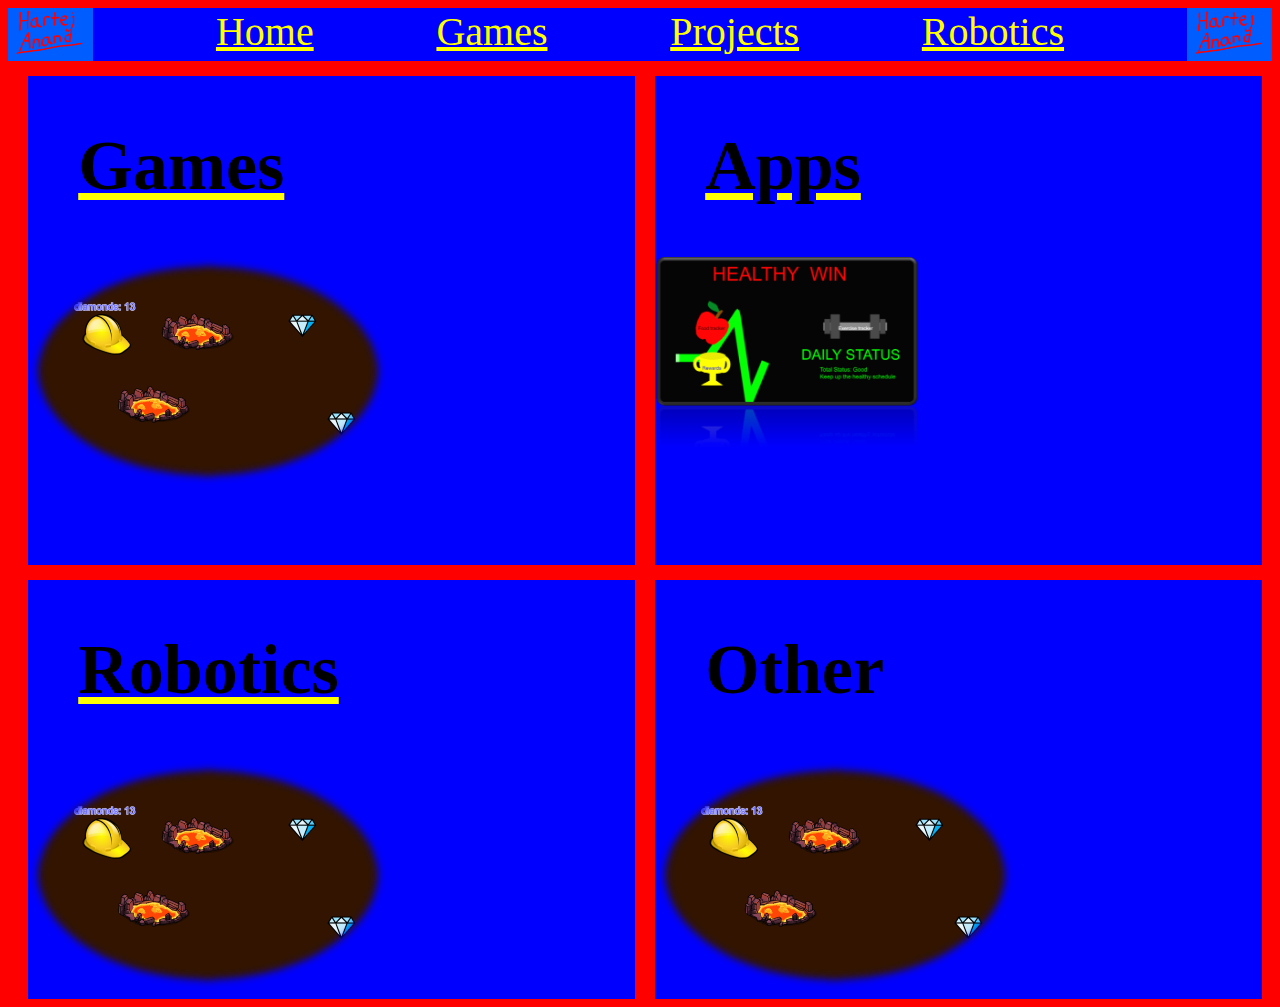
<file: index.html>
<!doctype html>

<html>
    <head>
        <title>Hartej S. Anand</title>

        <link  rel="stylesheet"
        type="text/css"
        href="style.css"
        >
    </head>

    <body>
        <!-- header -->
        <div class="menu">
            <img src="hartej.png"/>
            <a href="index.html">Home</a>
            <a href="games.html">Games</a>
            <a href="project.html">Projects</a>
            <a href="robot.html">Robotics</a>
            <img src="hartej.png"/>
        </div>

        <div class="home">
            <div class="box">
                <a href="games.html">
                    <div class="button">
                        <h1>Games</h1>
                </a>
                        <img src="miner.png"/>
                    </div>
                <a href="project.html">
                    <div class="button">
                        <h1>Apps</h1>
                </a>
                        <img src="healthWin.png" height=300px/>
                    </div>
            </div>
            <div class="box">
                <a href="robot.html">
                    <div class="button">
                        <h1>Robotics</h1>
                </a>
                        <img src="miner.png"/>
                    </div>
                <a>
                    <div class="button">
                        <h1>Other</h1>
                </a>
                        <img src="miner.png"/>
                    </div>
                
            </div>
        </div>
    </body>
</html>
</file>
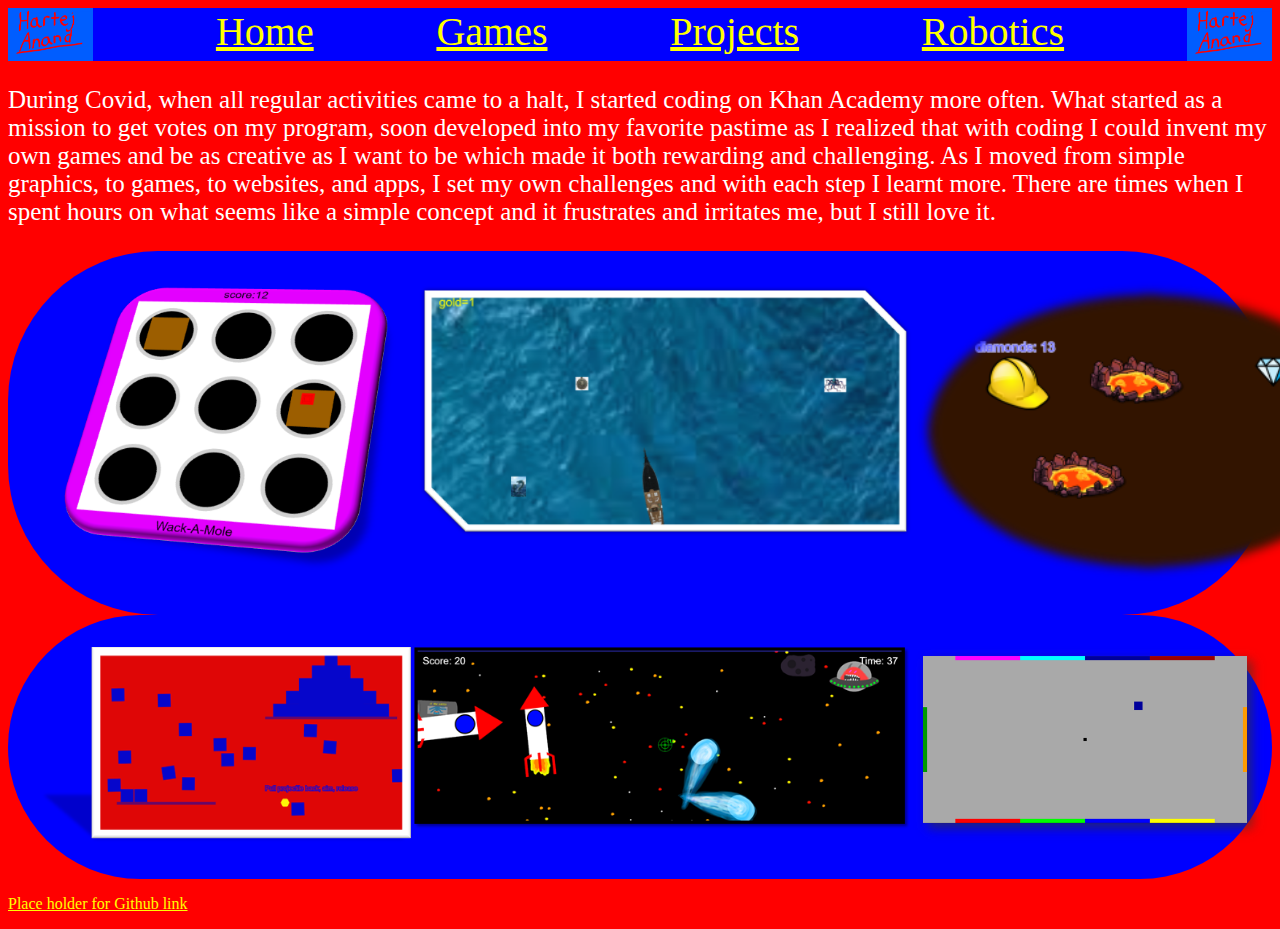
<file: games.html>
<!doctype html>

<html>
    <head>
        <title>Hartej S. Anand</title>

        <link  rel="stylesheet"
        type="text/css"
        href="style.css"
        >
    </head>

    <body>
        <!-- header -->
        <div class="menu">
            <img src="hartej.png"/>
            <a href="index.html">Home</a>
            <a href="games.html">Games</a>
            <a href="project.html">Projects</a>
            <a href="robot.html">Robotics</a>
            <img src="hartej.png"/>
        </div>

        <div class="games">
            <!--Description-->
            <div class="gameText">
                <p>During Covid, when all regular activities came to a halt, I started coding on Khan Academy more often.
                    What started as a mission to get votes on my program, soon developed into my favorite pastime as I realized that
                     with coding I could invent my own games and be as creative as I want to be which made it both rewarding and 
                     challenging. As I moved from simple graphics, to games, to websites, and apps, I set my own challenges and with
                     each step I learnt more. There are times when I spent hours on what seems like a simple concept and it frustrates
                     and irritates me, but I still love it. 
                </p>
            </div>
            <!--Chart-->
            <div class="grid">
                <div class="item">
                    <a href="https://hartejanand.github.io/wack-a-mole/">
                        <img src="wackAMole.png" height=300px/>
                        <p>Wack-A-Mole - Hit the moles(brown squares) with the red square to score points!</p>
                    </a>
                </div>
                <div class="item">
                    <a href="https://editor.p5js.org/HartejAnand/full/f793tFN9f">
                        <img src="kiddsTreasure.png" width=500px/>
                        <p>kidd's Treasure - Use the arrow keys to avoid monsters and collect gold'de'blooms!</p>
                    </a>
                </div>
                <div class="item">
                    <a href="https://hartejanand.github.io/mining/">
                        <img src="miner.png" height=300px/>
                        <p>Volcano Mining - Use your arrow keys to navigate through the volcano. Collect diamonds, but don't fall in 
                            the lava!</p>
                    </a>
                </div>
            </div>
            <div class="grid">
                <div class="item">
                    <a href="https://hartejanand.github.io/Fire-at-cubes/">
                        <img src="catapult.png" height=200px/>
                        <p>Pyramid destroyer - Pull the yellow thing back, and try to knock down as many squares as possible!</p>
                    </a>
                    <p></p>
                </div>
                <div class="item">
                    <a href="https://hartejanand.github.io/game/">
                        <img src="terraDefence.png" width=500px/>
                        <p>Terra Defence (WIP)</p>
                    </a>
                </div>
                <div class="item">
                    <a href="https://hartejanand.github.io/Color-bouncer/">
                        <img src="colors.png" height=200px/>
                        <p>Screen saver - A fun to watch bouncing square!</p>
                    </a>
                </div>
            </div>
            <p><a href="github">Place holder for Github link</a></p>
        </div>
    </body>
</html>
</file>
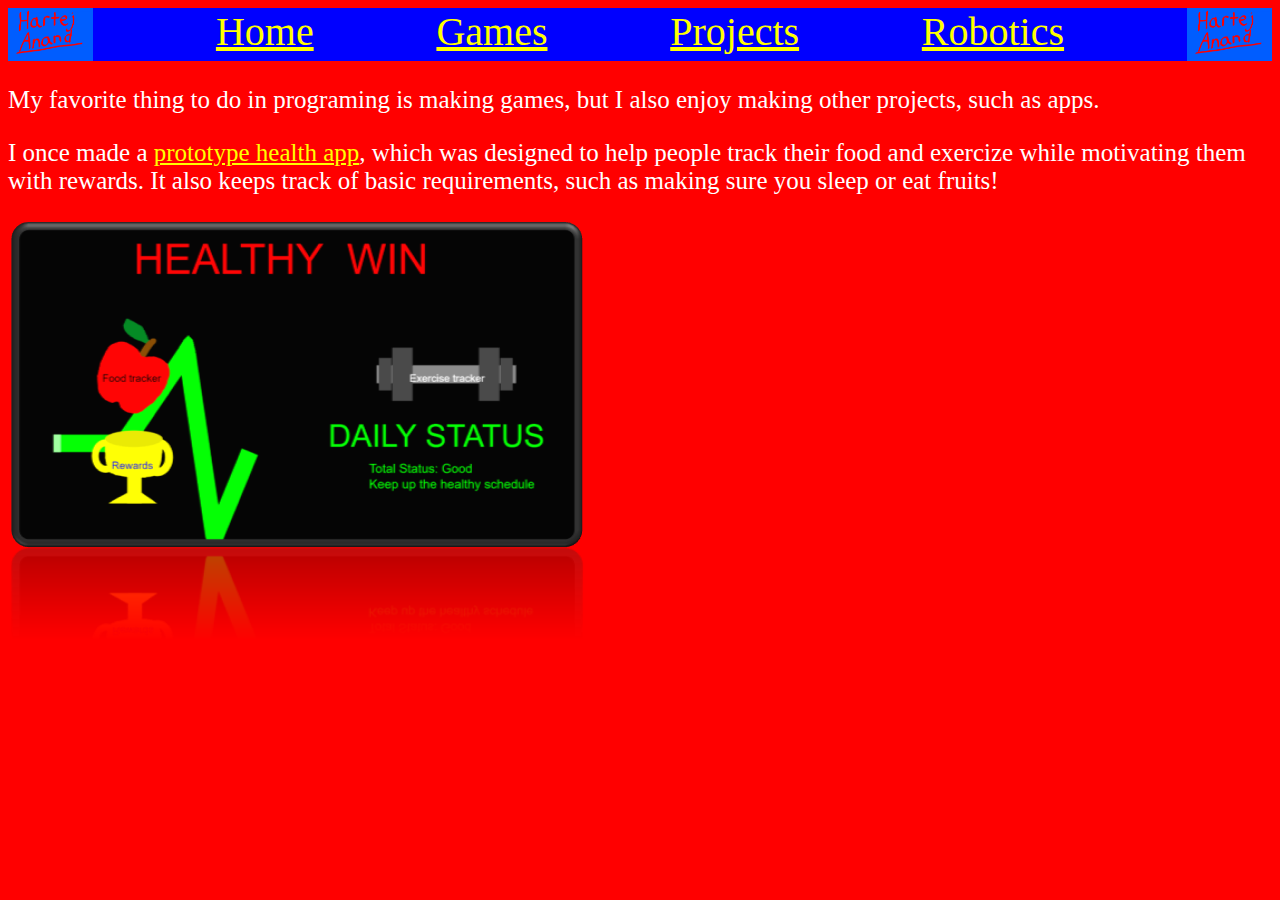
<file: project.html>
<!doctype html>

<html>
    <head>
        <title>Hartej S. Anand</title>

        <link  rel="stylesheet"
        type="text/css"
        href="style.css"
        >
    </head>

    <body>
        <!-- header -->
        <div class="menu">
            <img src="hartej.png"/>
            <a href="index.html">Home</a>
            <a href="games.html">Games</a>
            <a href="project.html">Projects</a>
            <a href="robot.html">Robotics</a>
            <img src="hartej.png"/>
        </div>

        <div class="projects">
            <!--Description-->
            <div class="projectText">
                <p>My favorite thing to do in programing is making games, but I also enjoy making other projects, such as apps.</p>
                <p>
                    I once made a <a href="https://hartejanand.github.io/Healthy-Win/">prototype health app</a>, which was designed to
                    help people track their food and exercize while motivating them with rewards. It also keeps track of basic 
                    requirements, such as making sure you sleep or eat fruits!
                </p>
                <img src="healthWin.png"/>
            </div>
            
        </div>
    </body>
</html>
</file>
<file: style.css>
body{
    background-color: rgb(255, 0, 0);
}

h1{
  color:rgb(0, 0, 0);
  margin: 30px;
  padding: 20px;
  border-radius: 10px;
}

.menu{
    background-color:rgb(0, 0, 255);
    display:flex;
    justify-content: space-between;
    font-size: 40px;
}

.box{
  font-size: 35px;
  display: flex;
  margin-top: 15px;
  justify-content: space-evenly;
}

.button{
  background-color: rgb(0,0,255);
  width: 48%;
}

.gameText{
  color: rgb(255, 255, 255);
  font-size: 25px;
}

.item p{
  color:rgb(255, 255, 255);
  font-size: 20px;
}

.projectText{
  color: rgb(255, 255, 255);
  font-size: 25px;
}

.robotText{
  color: rgb(255, 255, 255);
  font-size: 25px;
}

.grid{
      background-color: rgb(0, 0, 255);
      display: flex;
      justify-content: space-evenly;
      padding: 30px;
      border-radius: 150px;
}

.item{
  position: relative;
}
.item p{
  position: absolute;
  top: 50%;
  left: 50%;
  transform: translate(-50%,-50%);
  opacity: 0;
}
.item:hover p{
  opacity: 1;
}
.item:hover img{
  opacity: 0.5;
}

a:link{
  color: rgb(255,255,0);
}
a:visited{
  color: rgb(255,255,0)
}

.menu img{
  height: 40pt;
  opacity: 100;
}
</file>
